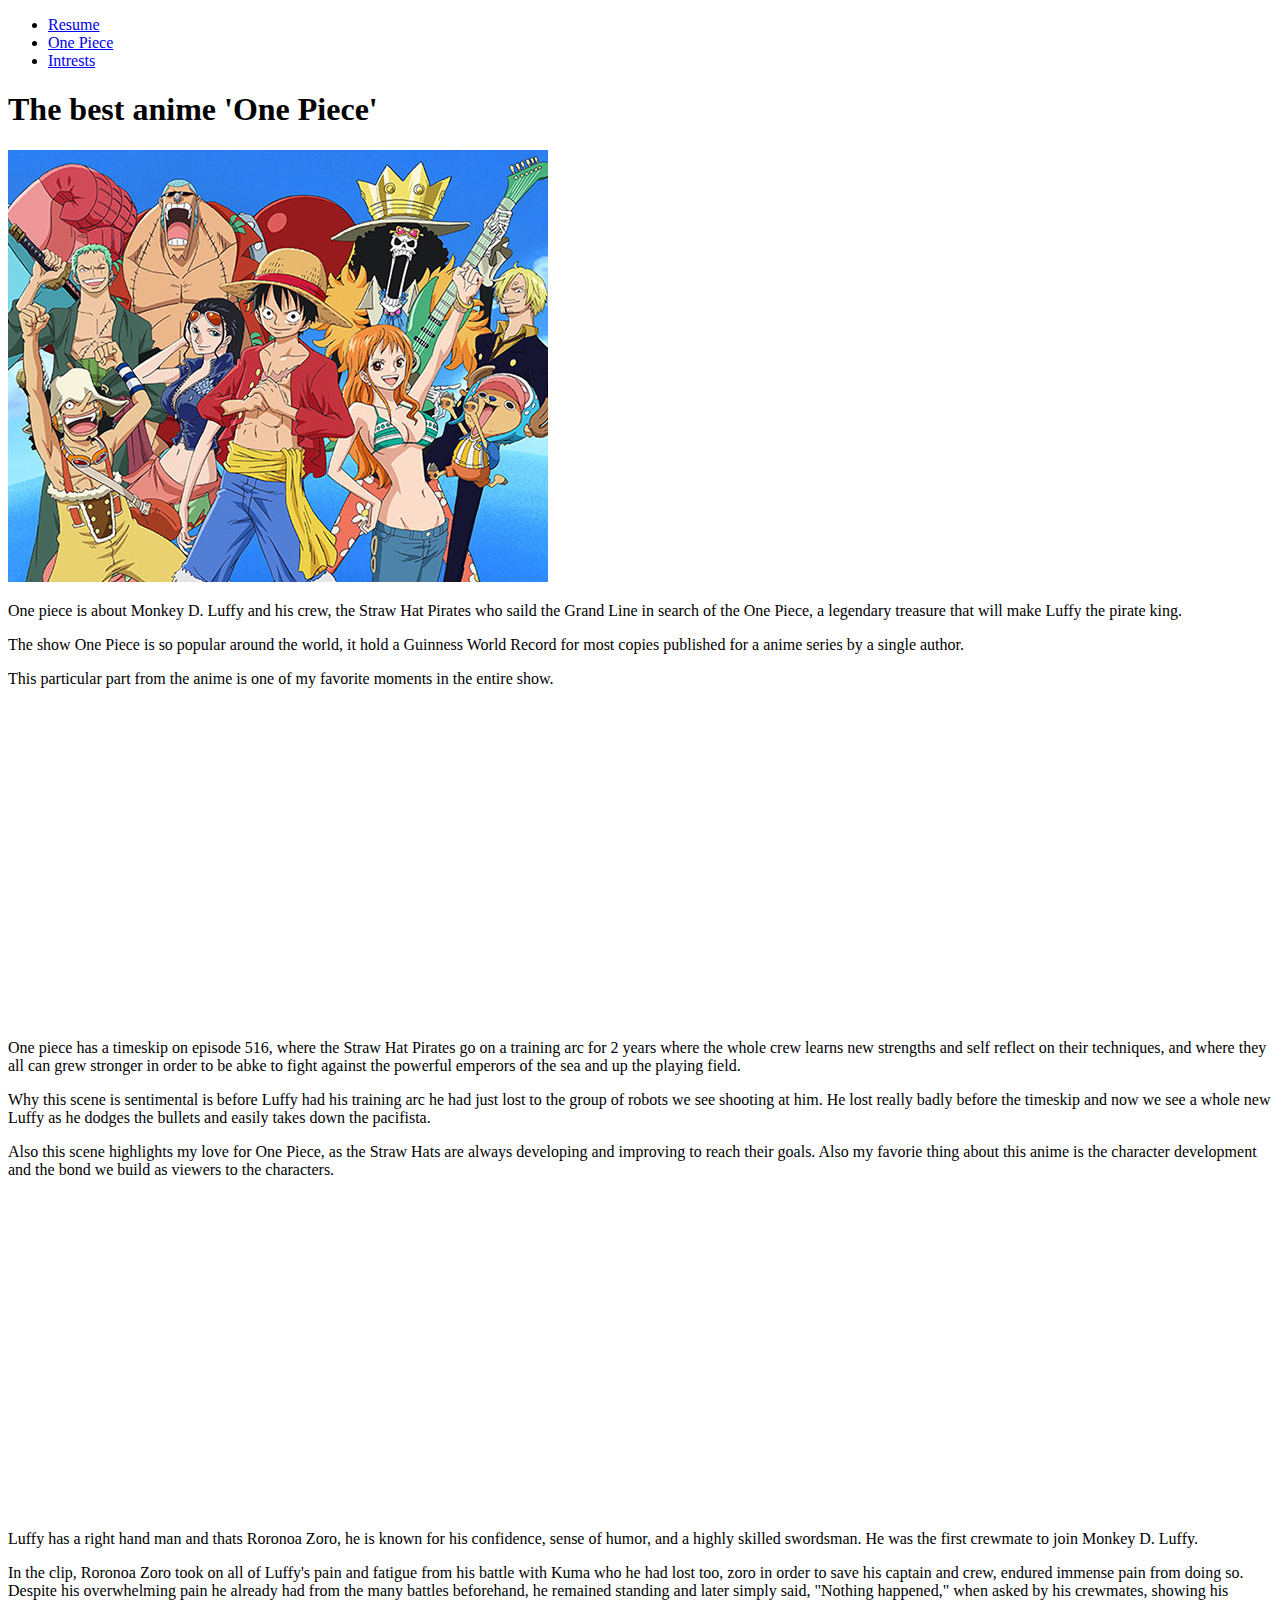
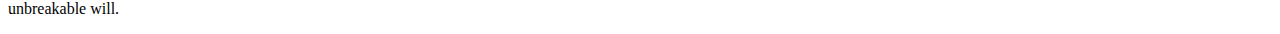
<file: one0iece.html>
<!DOCTYPE html>
<html lang="en">
<head>
 <meta charset="utf-8">
  <title>One piece</title>
  <body>
    <ul>
	    <li><a href="index.html">Resume</a></li>
        <li><a href="onePiece.html">One Piece</a></li>
	    <li><a href="interests.html">Intrests</a></li>
    </ul>
      <h1>The best anime 'One Piece'</h1>
	  <img src="media/one_piece_1.jpg" alt="image of Straw Hat Pirates from One piece">
	    <p>One piece is about Monkey D. Luffy and his crew, the Straw Hat Pirates who saild the Grand Line in search of the One Piece, a legendary treasure that will make Luffy the pirate king.</p>
	    <p>The show One Piece is so popular around the world, it hold a Guinness World Record for most copies published for a anime series by a single author.</p>
	    <p>This particular part from the anime is one of my favorite moments in the entire show.</p>
	      <iframe width="560" height="315" src="https://www.youtube.com/embed/myJJCP7eWUA?si=69B9BVXSfQtEbAas" title="YouTube video player" frameborder="0" allow="accelerometer; autoplay; clipboard-write; encrypted-media; gyroscope; picture-in-picture; web-share" referrerpolicy="strict-origin-when-cross-origin" allowfullscreen></iframe>
	    <p>One piece has a timeskip on episode 516, where the Straw Hat Pirates go on a training arc for 2 years where the whole crew learns new strengths and self reflect on their techniques, and where they all can grew stronger in order to be abke to fight against the powerful emperors of the sea and up the playing field.</p>
	    <p>Why this scene is sentimental is before Luffy had his training arc he had just lost to the group of robots we see shooting at him. He lost really badly before the timeskip and now we see a whole new Luffy as he dodges the bullets and easily takes down the pacifista.</p>
	    <p>Also this scene highlights my love for One Piece, as the Straw Hats are always developing and improving to reach their goals. Also my favorie thing about this anime is the character development and the bond we build as viewers to the characters.</p>
	      <iframe width="560" height="315" src="https://www.youtube.com/embed/6Pgd-uSLaqI?si=pMqRJXmM2ilBF_6s" title="YouTube video player" frameborder="0" allow="accelerometer; autoplay; clipboard-write; encrypted-media; gyroscope; picture-in-picture; web-share" referrerpolicy="strict-origin-when-cross-origin" allowfullscreen></iframe>
	    <p>Luffy has a right hand man and thats Roronoa Zoro, he is known for his confidence, sense of humor, and a highly skilled swordsman. He was the first crewmate to join Monkey D. Luffy.</p>
	    <p>In the clip, Roronoa Zoro took on all of Luffy's pain and fatigue from his battle with Kuma who he had lost too, zoro in order to save his captain and crew, endured immense pain from doing so. Despite his overwhelming pain he already had from the many battles beforehand, he remained standing and later simply said, "Nothing happened," when asked by his crewmates, showing his unbreakable will.</p>

  </body>
</html>
</file>
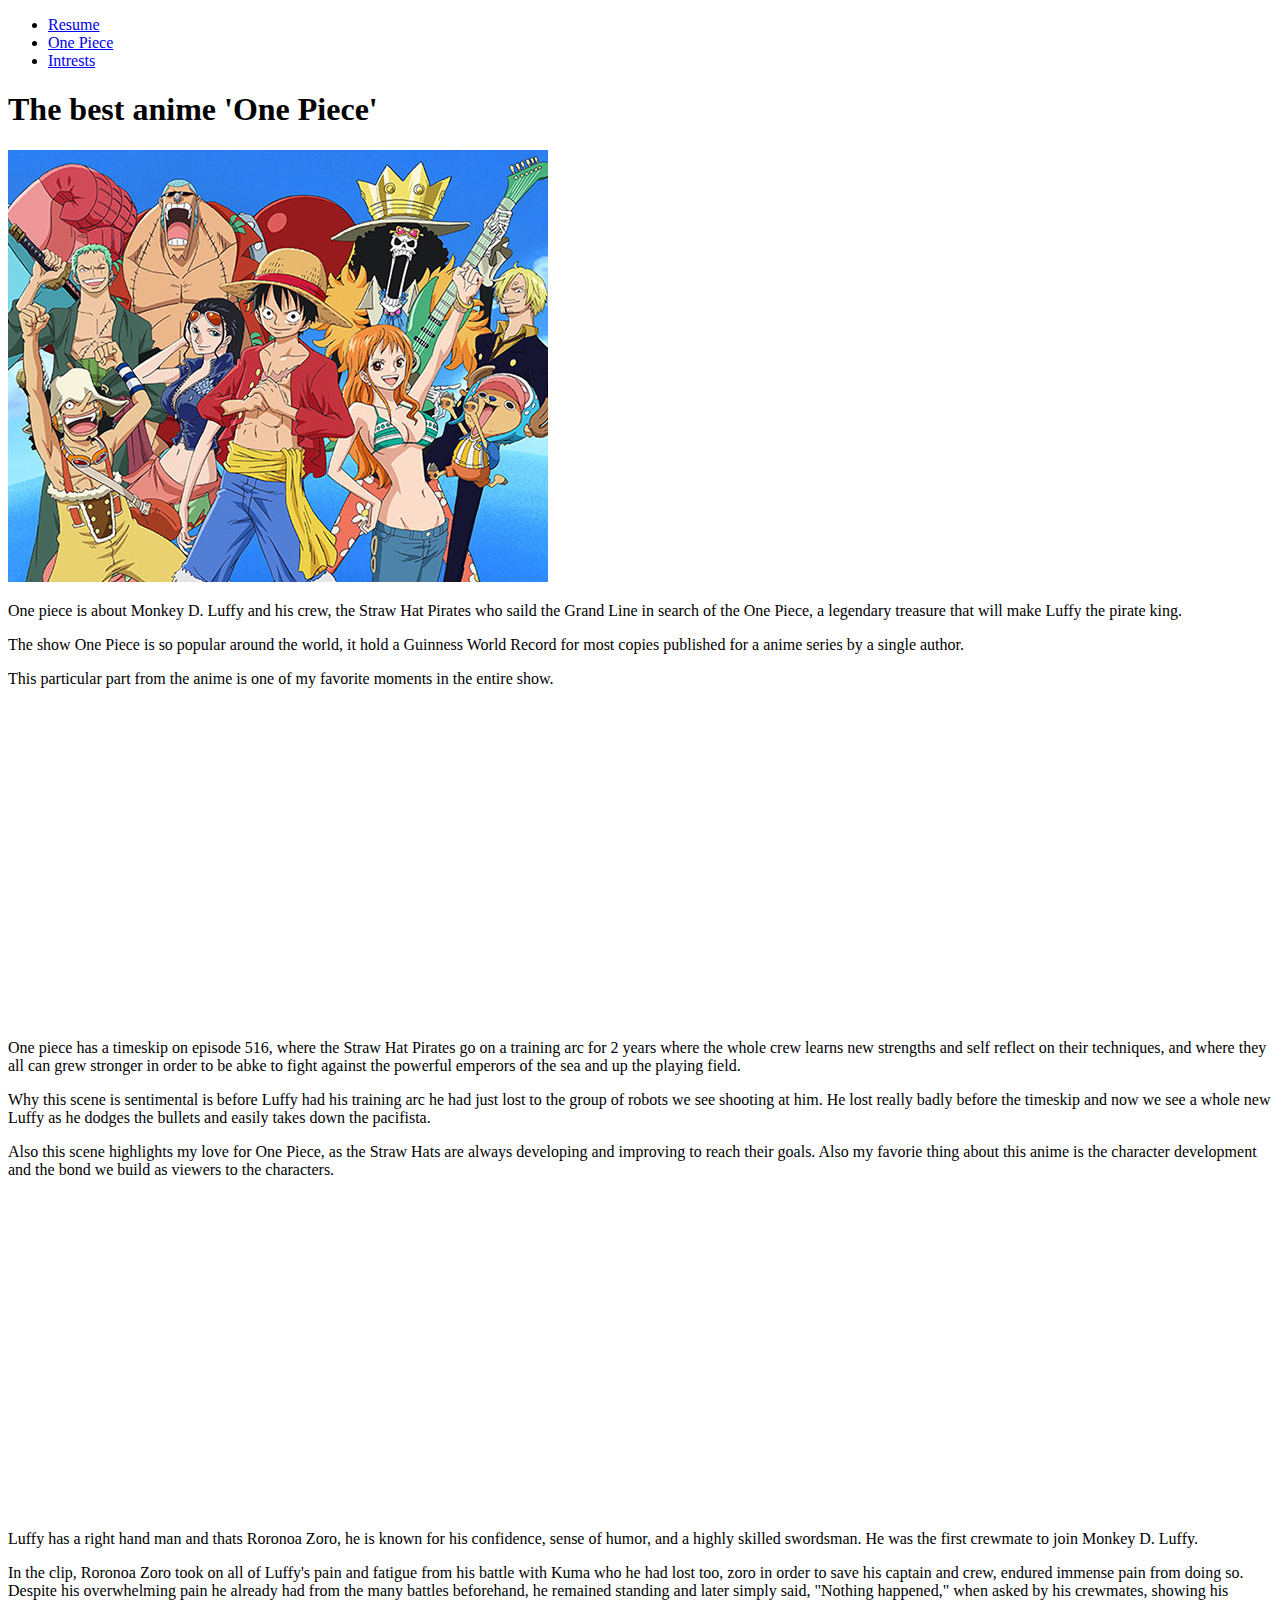
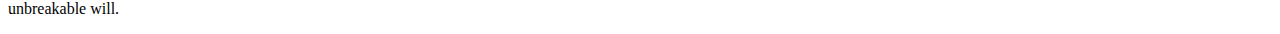
<file: onePiece.html>
<!DOCTYPE html>
<html lang="en">
<head>
 <meta charset="utf-8">
  <title>One piece</title>
  <body>
    <ul>
	    <li><a href="index.html">Resume</a></li>
        <li><a href="onePiece.html">One Piece</a></li>
	    <li><a href="interests.html">Intrests</a></li>
    </ul>
      <h1>The best anime 'One Piece'</h1>
	  <img src="media/one_piece_1.jpg" alt="image of Straw Hat Pirates from One piece">
	    <p>One piece is about Monkey D. Luffy and his crew, the Straw Hat Pirates who saild the Grand Line in search of the One Piece, a legendary treasure that will make Luffy the pirate king.</p>
	    <p>The show One Piece is so popular around the world, it hold a Guinness World Record for most copies published for a anime series by a single author.</p>
	    <p>This particular part from the anime is one of my favorite moments in the entire show.</p>
	      <iframe width="560" height="315" src="https://www.youtube.com/embed/myJJCP7eWUA?si=69B9BVXSfQtEbAas" title="YouTube video player" frameborder="0" allow="accelerometer; autoplay; clipboard-write; encrypted-media; gyroscope; picture-in-picture; web-share" referrerpolicy="strict-origin-when-cross-origin" allowfullscreen></iframe>
	    <p>One piece has a timeskip on episode 516, where the Straw Hat Pirates go on a training arc for 2 years where the whole crew learns new strengths and self reflect on their techniques, and where they all can grew stronger in order to be abke to fight against the powerful emperors of the sea and up the playing field.</p>
	    <p>Why this scene is sentimental is before Luffy had his training arc he had just lost to the group of robots we see shooting at him. He lost really badly before the timeskip and now we see a whole new Luffy as he dodges the bullets and easily takes down the pacifista.</p>
	    <p>Also this scene highlights my love for One Piece, as the Straw Hats are always developing and improving to reach their goals. Also my favorie thing about this anime is the character development and the bond we build as viewers to the characters.</p>
	      <iframe width="560" height="315" src="https://www.youtube.com/embed/6Pgd-uSLaqI?si=pMqRJXmM2ilBF_6s" title="YouTube video player" frameborder="0" allow="accelerometer; autoplay; clipboard-write; encrypted-media; gyroscope; picture-in-picture; web-share" referrerpolicy="strict-origin-when-cross-origin" allowfullscreen></iframe>
	    <p>Luffy has a right hand man and thats Roronoa Zoro, he is known for his confidence, sense of humor, and a highly skilled swordsman. He was the first crewmate to join Monkey D. Luffy.</p>
	    <p>In the clip, Roronoa Zoro took on all of Luffy's pain and fatigue from his battle with Kuma who he had lost too, zoro in order to save his captain and crew, endured immense pain from doing so. Despite his overwhelming pain he already had from the many battles beforehand, he remained standing and later simply said, "Nothing happened," when asked by his crewmates, showing his unbreakable will.</p>

  </body>
</html>
</file>
